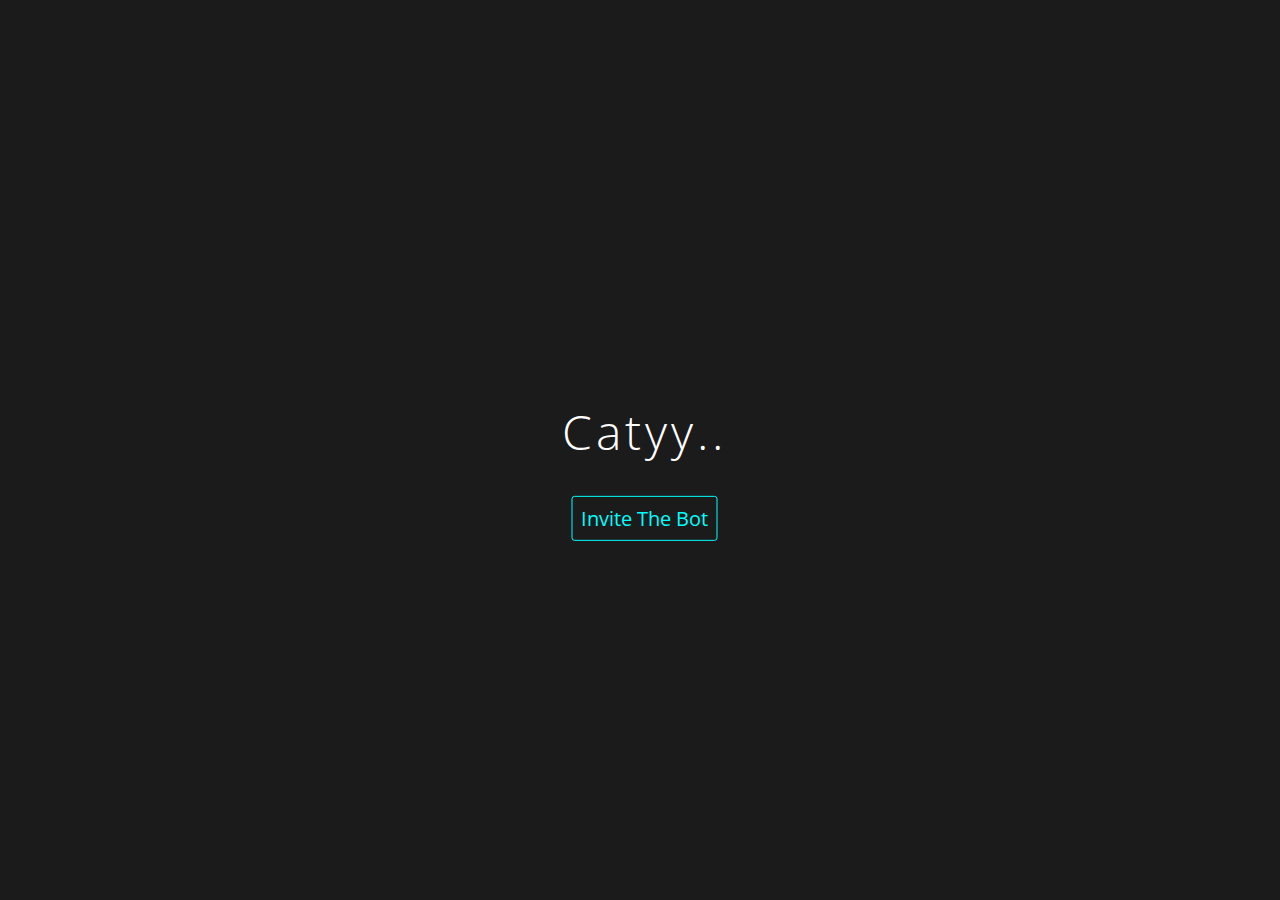
<file: index.html>
<!DOCTYPE html>
<html>
  <head>
    <meta charset="utf-8" />
    <meta http-equiv="X-UA-Compatible" content="IE=edge" />
    <meta name="viewport" content="width=device-width, initial-scale=1" />
    <meta name="title" content=" Catyy / Home" />
    <meta name="author" content="VoncheyK" />
    <meta name="description" content="Welcome to the Home page of Catyy!" />
    <title>Catyy | Home</title>
    <link rel="stylesheet" href="style.css" />
  </head>
  <body>
    <div class="container">
      <h1 class="top">Catyy..</h1>
      <div class="btns">
        <a
          class="inv"
          target="blank"
          href="https://discord.com/api/oauth2/authorize?client_id=725047440465461268&permissions=0&scope=bot"
          >Invite The Bot</a
        >
      </div>
      
    </div>
  </body>
</html>
</file>
<file: style.css>
@import url("https://fonts.googleapis.com/css2?family=Open+Sans:wght@300&display=swap");

body {
  background-color: rgb(27, 27, 27);
  font-family: "Open Sans", sans-serif;
}

.container {
  position: absolute;
  top: 50%;
  left: 50%;
  transform: translate(-50%, -50%);
  padding: 8px;
  margin: 4px;
}

.top {
  text-align: center;
  font-weight: 100;
  color: white;
  letter-spacing: 4px;
  font-size: 48px;
  user-select: none;
}

.btns {
  text-align: center;
  width: 128px;
  margin: 0 auto;
  border: 1px solid rgb(0, 255, 255);
  color: rgb(0, 255, 255);
  border-radius: 3px;
  padding: 8px;
  transition: 0.2s all ease;
  cursor: pointer;
}

.inv {
  font-size: 20px;
  text-decoration: none;
  color: inherit;
}

.btns:hover {
  color: rgb(27, 27, 27);
  background-color: rgb(0, 255, 255);
  border: 1px solid rgb(27, 27, 27);
}
</file>
